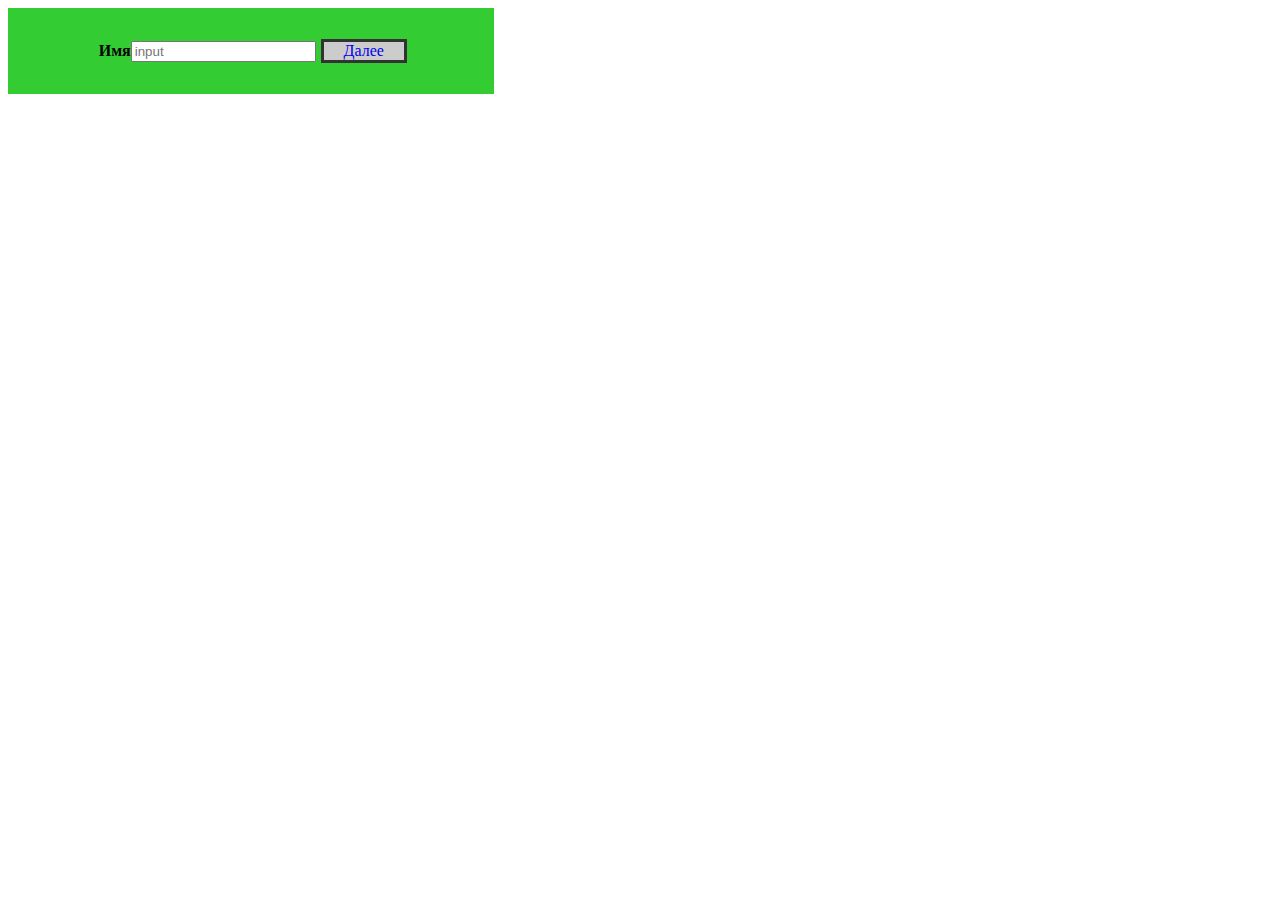
<file: 2/index.html>
﻿<!DOCTYPE html>
<html> 
<head>
<meta charset="utf-8">
<link rel="stylesheet" href="css.css">
<title></title> 
</head>
<body>
<form action="">
  <label class="layer" id="l1">
    <h4>Имя</h4>
    <input type="text" placeholder="input" /><a href="#l2">Далее</a>
  </label>
  <label class="layer" id="l2">
    <h4>Фамилия</h4>
    <input type="text" placeholder="input" /><a href="#l3">Далее</a>
    <a href="#l1">Назад</a>
  </label>
  <label class="layer" id="l3">
    <h4>E-mail</h4>
    <input type="text" placeholder="input" /><a href="#l4">Завершить</a>
    <a href="#l1">Назад</a>
  </label>
  <div class="layer" id="l4">
    <h2>Спасибо!</h2>
  </div>
</form>
</body>
</html>
</file>
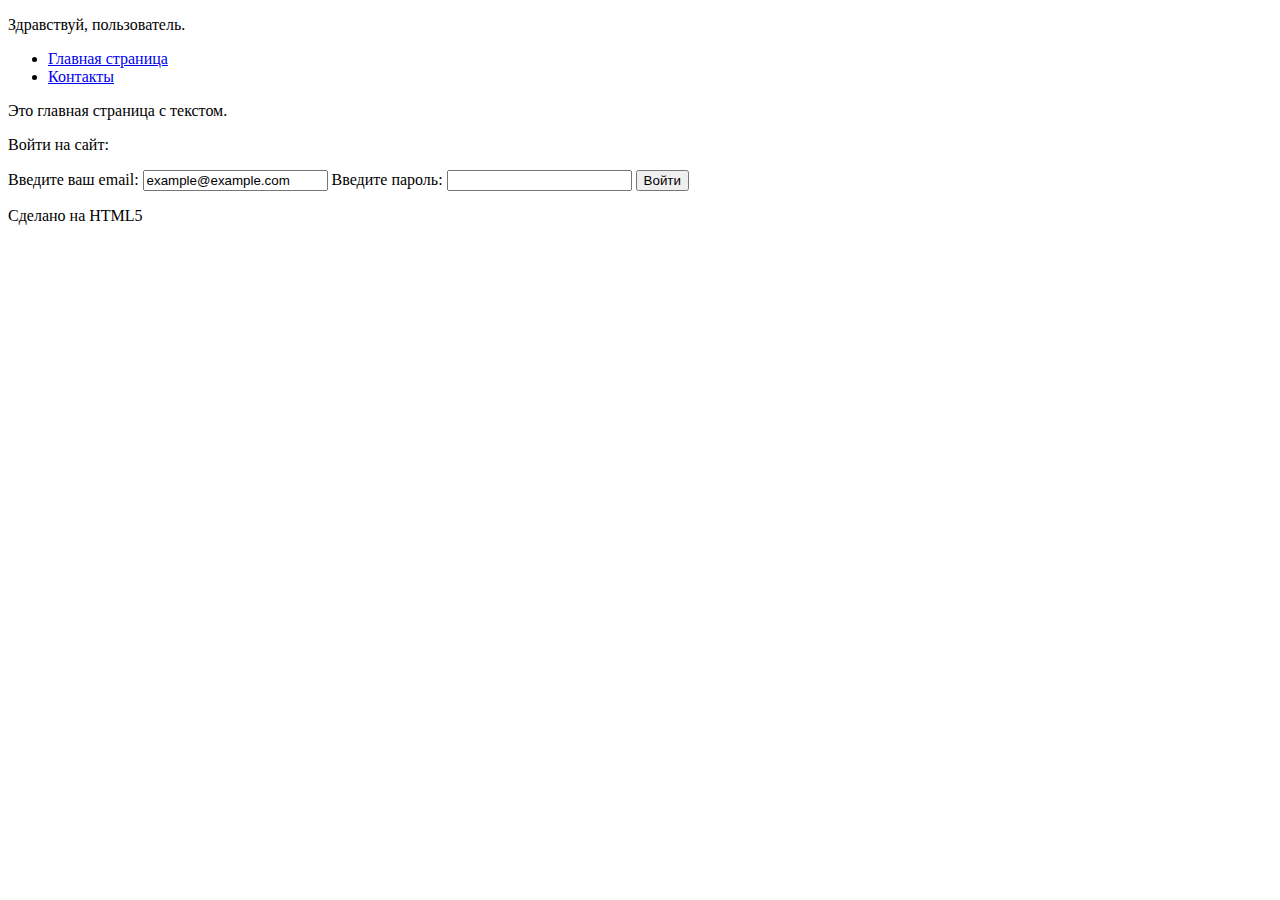
<file: 1/html-test.html>
﻿<!DOCTYPE html>
<html lang="en" dir="ltr">
   <head>
      <meta charset="utf-8">
      <title>HTML5</title>
   </head>
   <body>
      <div id="header">
         <p>Здравствуй, пользователь.</p>
      </div>
      <div id="main">
         <div id="sidebar-left">
            <div id="menu">
               <ul>
                  <li><a href="/">Главная страница</a></li>
                  <li><a href="/contact-us">Контакты</a></li>
               </ul>
            </div>
         </div>
         <div id="content">
            <p>Это главная страница с текстом.</p>
         </div>
         <div id="sidebar-right">
            <p>Войти на сайт:</p>
            <form action="/login" method="POST">
               <label for="email">Введите ваш email:</label> 
               <input type="text" name="email" id="email" value="example@example.com">
               <label for="password">Введите пароль:</label>
               <input type="password" name="password" id="password">
               <input type="submit" value="Войти">
            </form>
         </div>
      </div>
      <div id="footer">
         <p>Сделано на HTML5</p>
      </div>
   </body>
</html>
</file>
<file: 2/css.css>
﻿#l2, 
#l3, 
#l4 {
  display: none;
}

form {
  position: relative;
}

#l2:target, 
#l3:target, 
#l4:target {
  display: flex;
  position: absolute;
  top: 0;
  left: 0;
  z-index: 10;
} 

.layer {
  display: flex;
  justify-content: center;
  align-items: center;
  padding: .2rem;
  width: 30rem;
  height: 5rem;
  background-color: #3c3;
}

a {
  margin-left: .5rem;
  width: 10ch;
  text-align: center;
  background-color: #ccc;
  outline: .2rem solid #333;
  text-decoration: none;
}

button {
  font-size: 2rem;
}

#l2 {
  background-color: #c33;
}

#l3 {
  background-color: #33c;
}

#l4 {
  background-color: #c3c;
}
</file>
